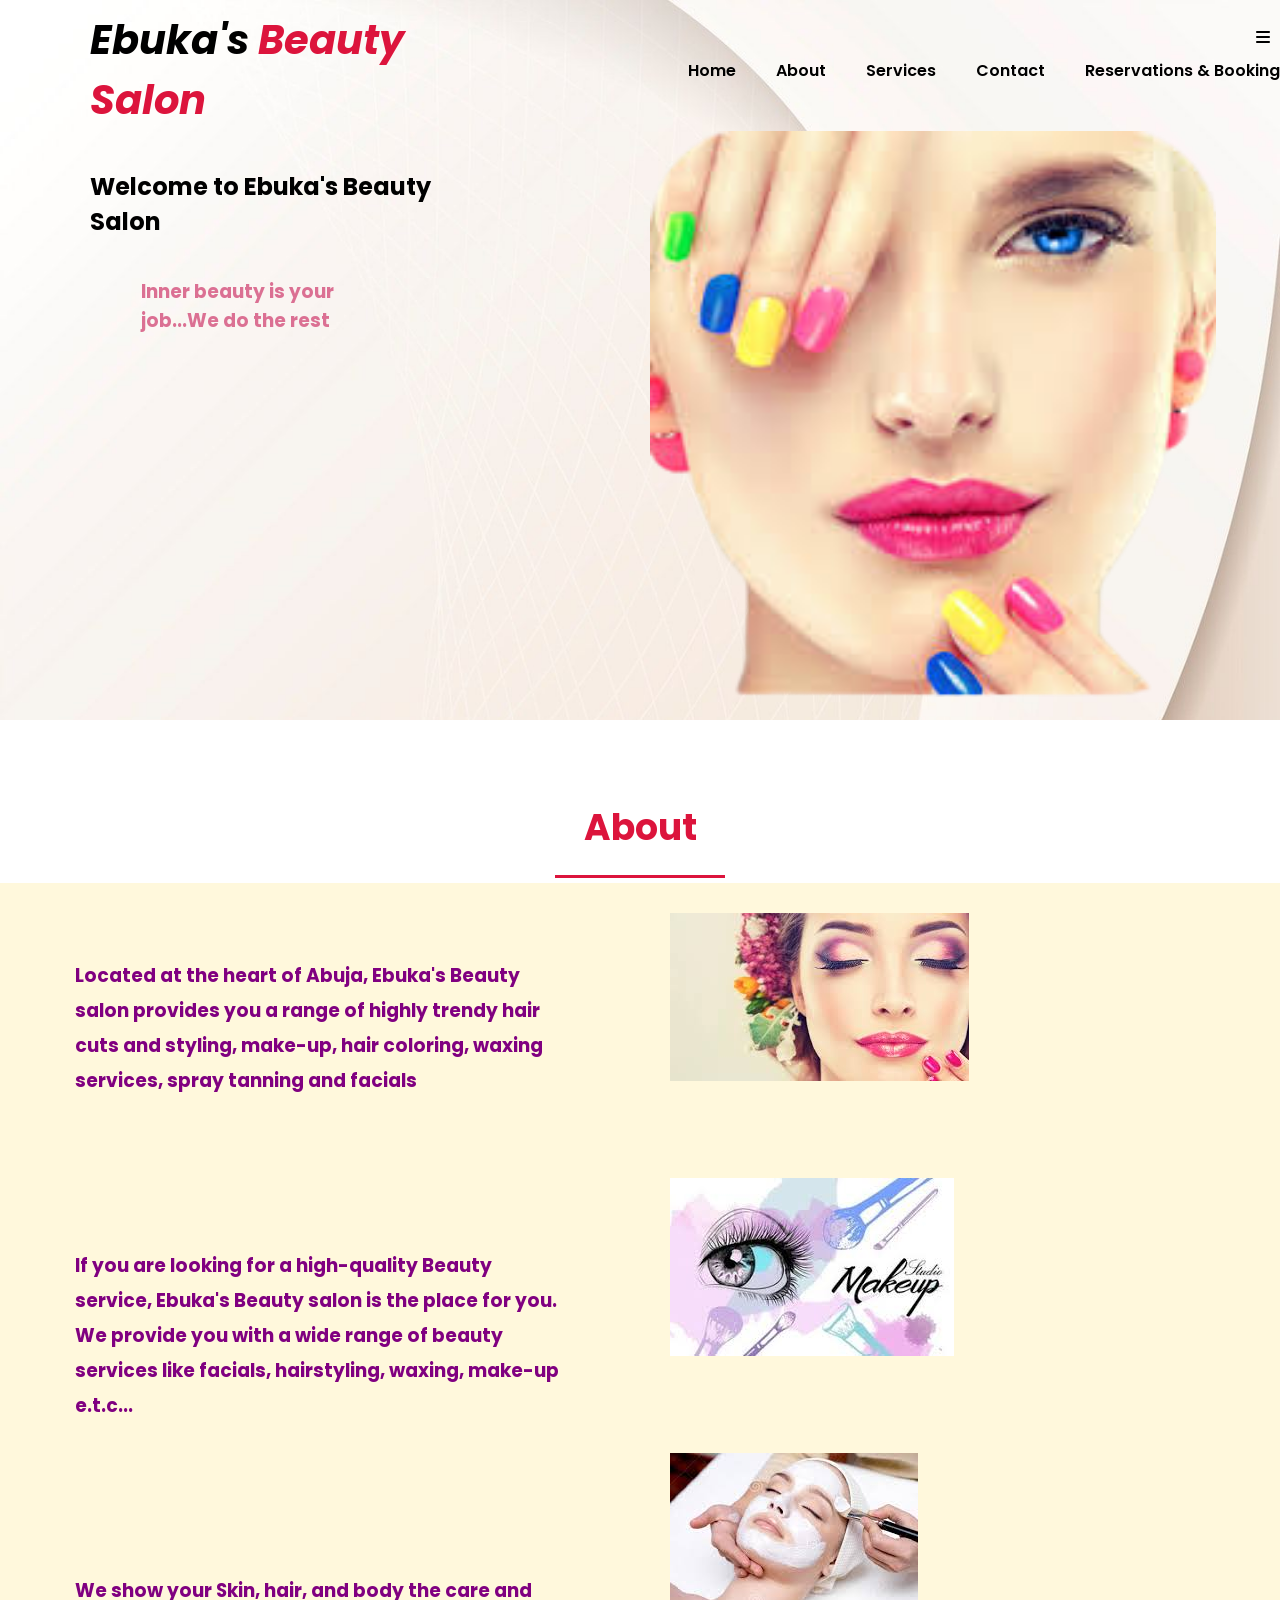
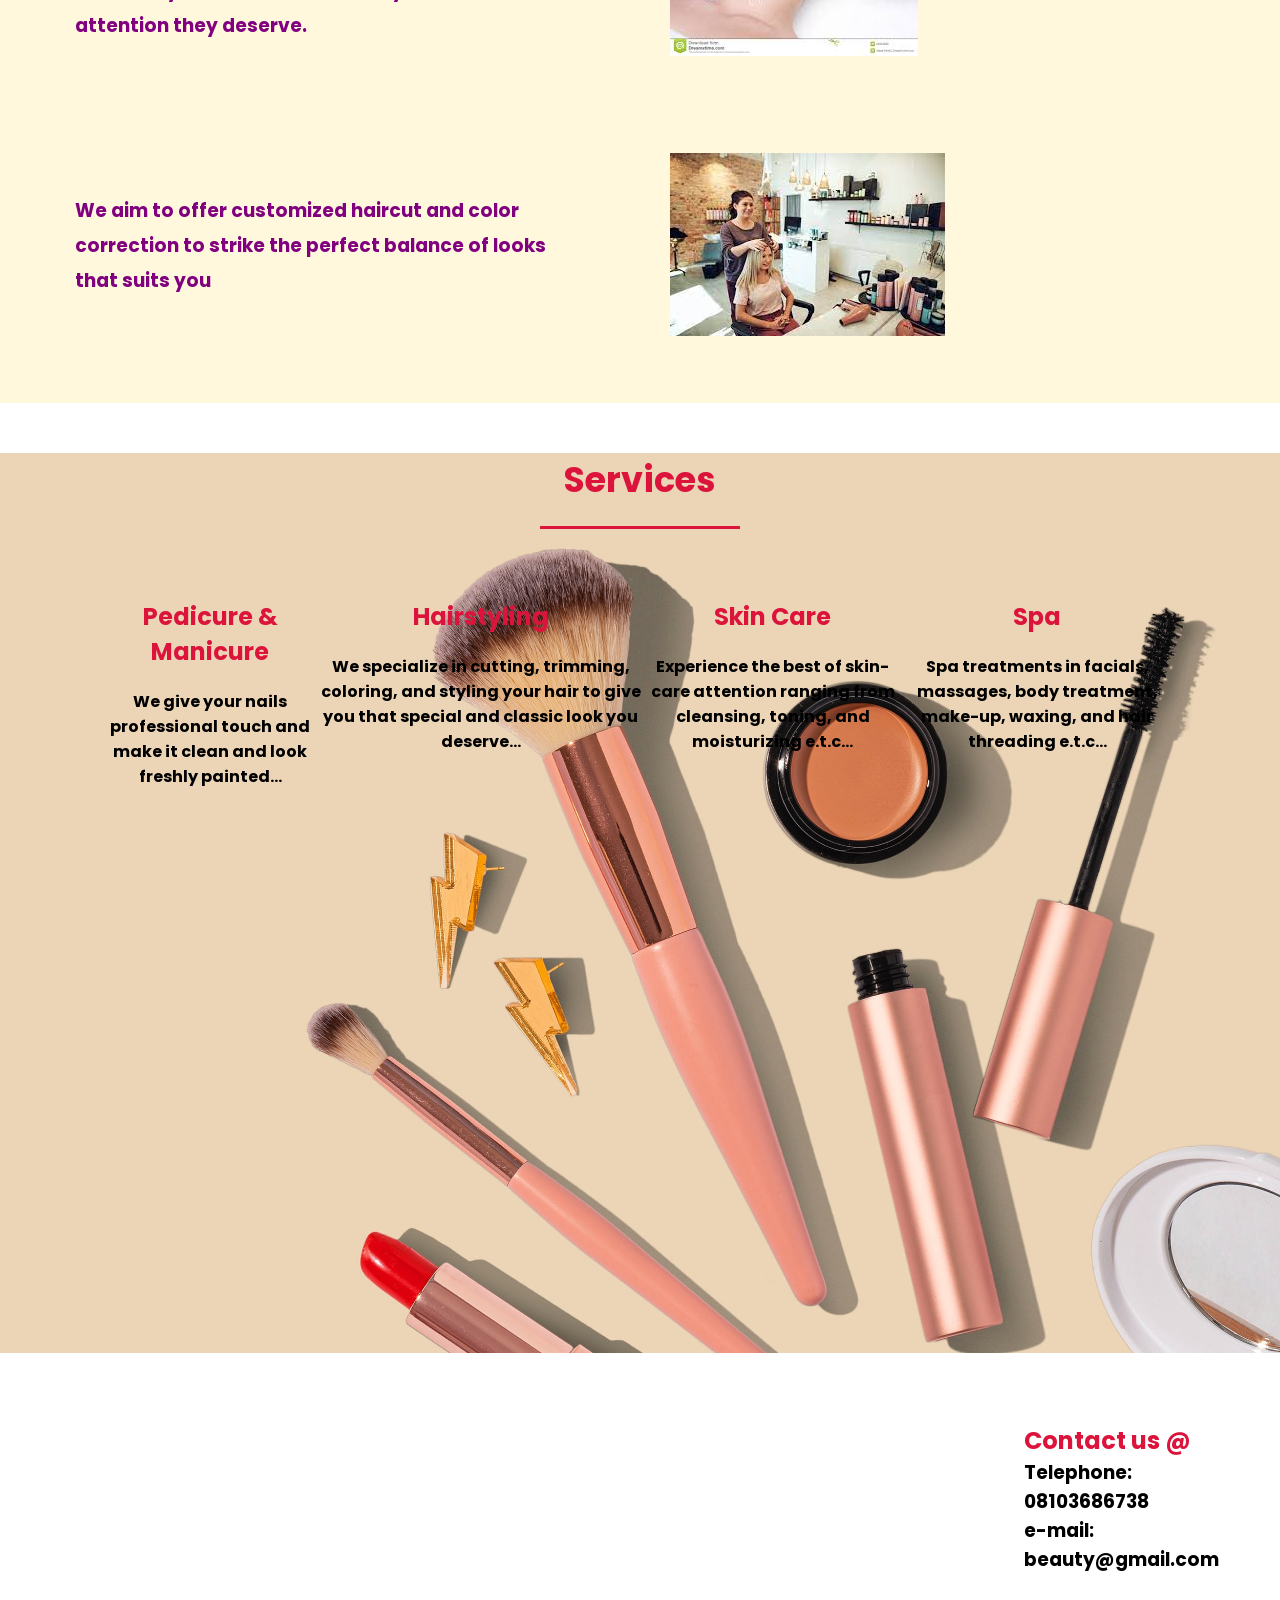
<file: index.html>
<!DOCTYPE html>
<html lang="en">
<head>
    <meta charset="UTF-8">
    <meta http-equiv="X-UA-Compatible" content="IE=edge">
    <meta name="viewport" content="width=device-width, initial-scale=1.0">
    <title>Ebuka's Beauty Salon - Beauty at it's peak</title>

    <!-- ALL LINKS HERE -->
    <link rel="stylesheet" href="Beauty Salon.css">

    <!-- FONT-AWESOME LINK --> 
    <link rel="stylesheet" href="https://cdnjs.cloudflare.com/ajax/libs/font-awesome/6.0.0/css/all.min.css" integrity="sha512-9usAa10IRO0HhonpyAIVpjrylPvoDwiPUiKdWk5t3PyolY1cOd4DSE0Ga+ri4AuTroPR5aQvXU9xC6qOPnzFeg==" crossorigin="anonymous" referrerpolicy="no-referrer" />

    <!-- SCRIPT-TAG -->
    <script src="2nd jquery-3.6.0.js"></script>

</head>

<body>
    <div class="container">
        <nav class="nav">
            <div class="logo">
                <h1>Ebuka's <span style="color:crimson ;">Beauty Salon</span></h1>    
            </div>

            <div class="nav-items">
                <ul class="nav-list">
                    <li><a href="#Home">Home</a></li>
                    <li><a href="#About">About</a></li>
                    <li><a href="#Services">Services</a></li>
                    <li><a href="#Contact">Contact</a></li>
                    <li><a href="Beauty Salon Booking.html">Reservations & Booking</a></li>
                </ul>
            </div>

            <div class="bars">
                <i class="fa fa-bars" aria-hidden="true"></i>
            </div>
        </nav>
        
        <!-- BEGINNING OF "UPPER" SECTION -->
        <section class="upper"> <a id="Home"></a>

            <div class="upper-content">
                <div class="upper-text">
                    <strong><h1>Welcome to Ebuka's Beauty Salon</h1></strong><br>
                    <h3 class="header-title">Inner beauty is your job...We do the rest</h3>
                </div>
                
                <div class="upper-image">
                    <img src="./IMAGES/images__5_-removebg-preview.png" height="" width="" alt="">
                </div>
            </div>

        </section>
        <!-- END OF "UPPER" SECTION-->

        <!-- BEGINNING OF "ABOUT" SECTION -->
        <a id="About"></a>
        <section class="about"> 
            <div class="about-header"> 
                <h1>About</h1>
            </div>

            <div class="about-content">
                <div class="about-text">
                    <blockquote>
                        <h3>Located at the heart of Abuja, Ebuka's Beauty salon provides you a range of highly trendy hair cuts and styling, make-up, hair coloring, waxing services, spray tanning and facials </h3>
                    </blockquote>

                    <blockquote>
                        <h3>If you are looking for a high-quality Beauty service, Ebuka's Beauty salon is the place for you. We provide you with a wide range of beauty services like facials, hairstyling, waxing, make-up e.t.c...</h3>
                    </blockquote>

                    <blockquote>
                        <h3>We show your Skin, hair, and body the care and attention they deserve.</h3>
                    </blockquote>

                    <blockquote>
                        <h3>We aim to offer customized haircut and color correction to strike the perfect balance of looks that suits you</h3>
                    </blockquote>

                </div>

                <div class="about-image">
                    <img src="./IMAGES/images (2).jpg" alt="">
                    <img src="./IMAGES/images (1).jpg" alt="">
                    <img src="./IMAGES/images (3).jpg" alt="">
                    <img src="./IMAGES/download (1).jpg" alt="">
                </div>
            </div>

        </section>
        <!-- END OF "ABOUT" SECTION -->
        
        <!-- BEGINNING OF "SERVICES" SECTION -->
        <a id="Services"></a>
        <section class="services"> 

            <div class="services-header">
                 <h1>Services</h1>
            </div>
            
            <div class="services-content">
                <div class="pedicure and manicure">
                    <strong>
                        <h2>Pedicure & Manicure</h2>
                        We give your nails professional touch and make it clean and look freshly painted...
                    </strong>    
                </div>
                    
                <div class="html">
                    <strong>
                        <h2>Hairstyling</h2>
                        We specialize in cutting, trimming, coloring, and styling your hair to give you that special and classic look you deserve...
                    </strong>    
                </div>

                <div class="css">
                    <strong>
                        <h2>Skin Care</h2>
                        Experience the best of skin-care attention ranging from cleansing, toning, and moisturizing e.t.c... 
                    </strong>
                </div>
    
                <div class="javascript">
                    <strong>
                        <h2>Spa</h2>
                        Spa treatments in facials, massages, body treatment, make-up, waxing, and hair threading e.t.c...
                    </strong>
                </div>
            </div>
        
        </section>
        <!-- END OF "SERVICES" SECTION-->

        <section class="contact">
            <div class="contact-header">
                <h1><a id="Contact">Contact us @</a></h1>    
            </div>

            <div class="contact-content">
                <div class="contact-text">
                    <h3>
                        Telephone: 08103686738 <br>
                        e-mail: beauty@gmail.com
                    </h3>             
                </div>
            </div>
        </section>
    </div>

    <script src="Beauty Salon.js"></script>

</body>
</html>
</file>
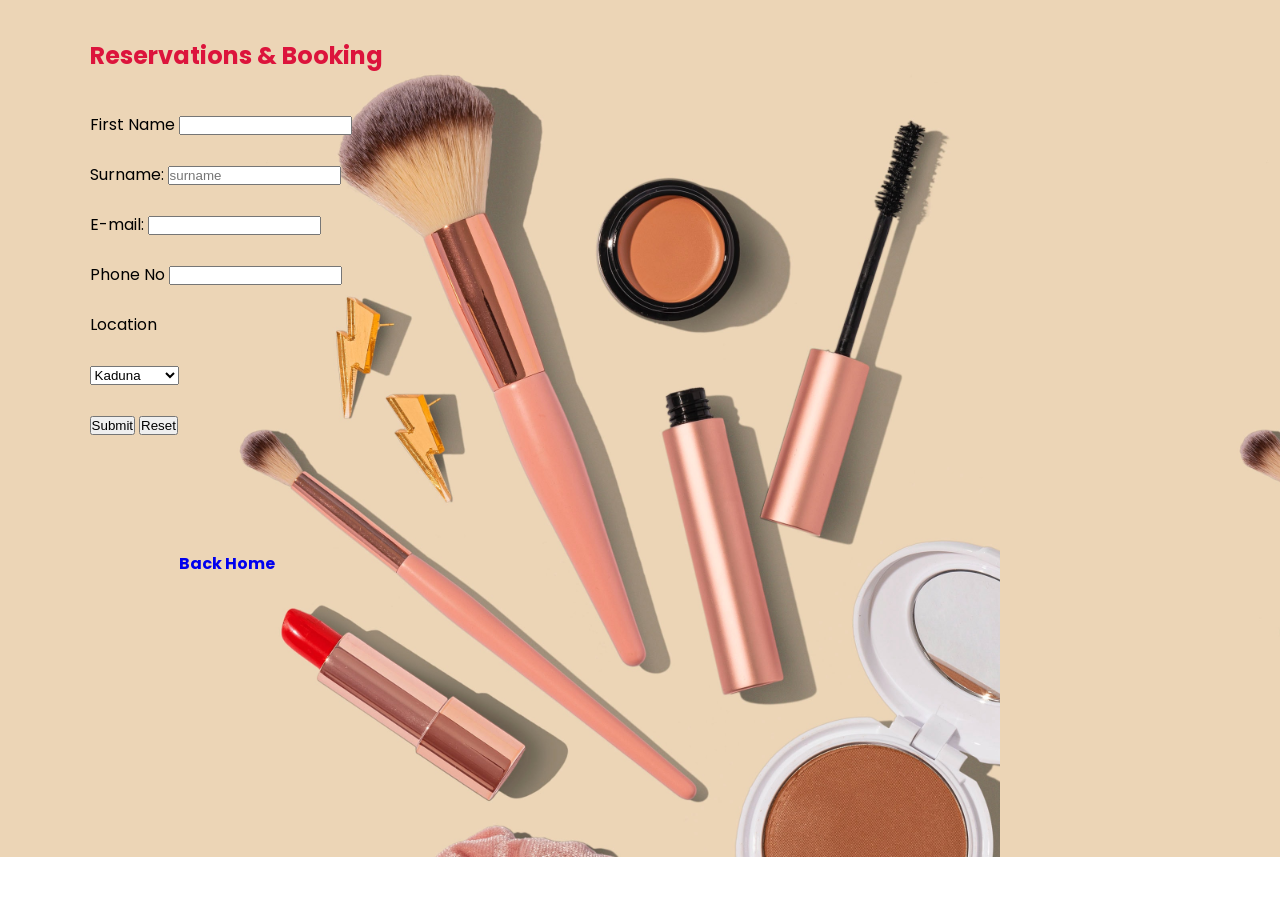
<file: Beauty Salon Booking.html>
<!DOCTYPE html>
<html lang="en">
<head>
    <meta charset="UTF-8">
    <meta http-equiv="X-UA-Compatible" content="IE=edge">
    <meta name="viewport" content="width=device-width, initial-scale=1.0">
    <title>Reservations and Booking</title>
    <link rel="stylesheet" href="Beauty Salon.css">
</head>
<body>
    <section>
        <div class="booking">

            <div class="booking-header">
                <h1>Reservations & Booking</h1>    
            </div>
            
            <div class="booking-content">
                <div class="booking-text">

                    <form class="form">
                        <label>First Name</label> <input><br><br>
                        <label>Surname:</label> <input type="text" placeholder="surname" name="" id=""><br><br>
                        <label>E-mail:</label> <input type="email" required><br><br>
                        <label>Phone No</label> <input><br><br>
                        <label>Location</label><br><br>
                        
                        <select name="Location" id="">
                            <option value="10">Kaduna</option>
                            <option value="10">Benue</option>
                            <option value="10">Kano</option>
                            <option value="10">Anambra</option>
                            <option value="10">Niger</option>
                            <option value="10">Benue</option>
                            <option value="10">Akwa-Ibom</option>
                            <option value="10">Imo</option>
                            <option value="10">Enugu</option>
                            <option value="10">FCT</option>
                        </select><br><br>
                        <input class="" type="submit">
                        <input id="HELLO" type="reset">
        
                    </form><br>

                </div>
            </div>

            <div class="back-home">
                <h4><a class="booking" href="Beauty Salon.html">Back Home</a></h4><br>
            </div>   

    </section>

</body>
</file>
<file: Beauty Salon.css>
@import url('https://fonts.googleapis.com/css2?family=Poppins:wght@200&display=swap');

*,*::before,*::after {
    margin: 0;
    padding: 0;
    box-sizing: border-box;
    text-decoration: none;
}

body{
    font-family: 'Poppins', sans-serif;
}

nav{
    display: flex;
    padding-top: 2.5rem;
    padding-left: 7vw;
    align-items: center;
    background: transparent;
    height: 100px;
    position: fixed;
    top: 0;
    left: 0;
    z-index: 999;
    width: 100%;
}

.logo h1{
    font-size: 40px;
    font-style: italic;
}

.bars{
    display: block;
    position: absolute;
    right: 10px;
    top: 25px;
}

.nav-items{
    flex: 1 0 auto;
}

.nav-items ul {
    display: flex;
    justify-content: center;
    padding-top: 0.5rem;
    padding-left: 10vw;
    padding-bottom: 0.5rem;    
}

.nav-items ul li{
    list-style: none;
    padding-left: 40px;
    color: #000;
    font-weight: 600
}

.nav-items ul li a{
    color: #000;
}

.bg-navbar {
    width: 100%;
    background: burlywood;
    padding-top: 0.5rem;
    padding-bottom: 0.5rem;
    color: #fff;
    font-weight: 600;
}


/* BEGINNING OF UPPER SECTION */
.upper{
    min-height: 80vh;
    background: url(./IMAGES/98d4921ef70506f59b9b9dec15cbec78.jpg);
    background-repeat: no-repeat;
    background-size: cover;
    display: flex;
    flex-direction: column;
    align-items: flex-start;
    justify-content: center;
    padding-left: 7vw;
}

.upper-content{
    display: flex;
    padding-top: 50px;
}

.upper-text{
    padding-top: 30vh;
    color: none;
    padding-right: 70px;
    padding-top: 8vw;
}

.upper-text h3{
    padding-top: 30vh;
    color: palevioletred;
    padding-right: 70px;
    padding-top: 1vw;
    margin-left: 4vw;
}

.upper-image img{
    padding-right: 5vw;
    padding-left: 9vw;
    padding-top: 5vw;
    margin-top: 150px 0 0 0;
    padding-top: 80px 0 0 0;
    min-height: 70vh;
}

@media screen and (max-width: 960px) {
    .upper-content{
        display: block;
        padding-left: auto;
    }

    .upper-image img{
        justify-self: center;
        margin-left: -120px;
        max-width: 100%;
        max-height: 20vh;
    }
}

@media screen and (max-width: 480px){
    .upper-image img{
        max-width: 400px;
    }
}
/* END OF UPPER SECTION */


/* BEGINNING OF ABOUT SECTION */
.about{
    min-height: 100vh;
    padding-top: 80px;   
}

.about-content{
    display: grid;
    grid-template-columns: 1fr 1fr;
    background-color: cornsilk;   
}

.about-header h1{
    text-align: center;
    font-size: 36px;
    color: crimson;
}

.about-text blockquote{
    line-height: 35px;
    color: purple;
    padding: 75px;
}

.about-image img{
    justify-self: right;
    max-height: 80vh;
    padding: 30px;
    padding-bottom: 60px;
    margin-right: 40px;
    background-color: none;
}

.about h1::after{
    content: '';
    background: crimson;
    display: block;
    height: 3px;
    width: 170px;
    margin: 20px auto 5px;
}

@media screen and (max-width: 1260px){
    .about-content{
        grid-template-columns: 1fr;
    }

    .about-text blockquote {
        line-height: 29px;
        padding-bottom: 0;
        max-height: 600px;
    }
}

@media screen and (max-width: 960px){
    .about{
        margin-bottom: 0;
        padding-bottom: 0;
    }
    .about-image img{
        max-width: 100%;
        max-height: 500px; 
    }  
}
/* END OF ABOUT SECTION */


/* BEGINNING OF "SERVICES" SECTION */
.services{
    margin-top: 50px;
    min-height: 100vh;  
    background-image: url(./IMAGES/amy-shamblen-xwM61TPMlYk-unsplash.jpg);
    background-size: cover;  
}

.services-content{
    display: flex;
    padding: 50px;
    padding-right: 60px;
    padding-top: 20px;
    text-align: center;
    background: none;
    margin: 50px;
    color: black;
}

.services-content blockquote{
    padding: 35px;
    padding-right: 30px;
    margin: 14px;
    margin-bottom: -5000px;
    background: #fff;
    line-height: 40px;
    color: #787878;
    border: 0.5px solid #787878;
}

.services-content h2{
    text-align: center;
    padding-bottom: 20px;
    color: crimson;
}

.services-content blockquote:hover {
    background: rgba(0, 0, 0, 0.055);
    color: #000;
    transition: transform 0.6s fade ease-out 0.3s;
}

.services-header h1{
    text-align: center;
    color: crimson;
    font-size: 35px;
}

.services h1::after{
    content: '';
    background: crimson;
    display: block;
    height: 3px;
    width: 200px;
    margin: 20px auto 5px;
} 

.services h1{
    margin-top: 10px;
    text-align: center;
}

@media screen and (max-width: 800px){
    .services{
        margin-top: 0;
    }
    .services-content{
        display: block;
        margin: auto;
        padding: auto;
    }

    .services-content blockquote{
        margin-top: 0;
        margin-bottom: 0;
    }

    .services h2::after{
        display: none;
    }
}
/* END OF "SERVICES" SECTION */


/* BEGINNING OF CONTACT SECTION */
.contact h1{
    color: crimson;
    padding-left: 80vw;
    padding-top: 70px;
}

.contact-header h1{
    display: grid;
}

.contact-text{
    display: grid;
}

.contact-content{
    display: grid;
    grid-template-columns: 1fr 1fr;
    padding-left: 80vw;
    padding-bottom: 70px;
}
/* END OF CONTACT SECTION */


/* BEGINNING OF BOOKING SECTION */
.booking {
    background: url(./IMAGES/amy-shamblen-xwM61TPMlYk-unsplash.jpg);
    background-size: 1000px;
    padding-top: 3vw;
    padding-left: 7vw;
    padding-bottom: 20vw;
}

.booking-header {
    color: crimson;
}

.booking-content{
    padding-right: 7vw;
}

.back-home h4{
    padding-top: 7vw;
    padding-right: 30vw;
}

.form{
    padding-top: 3vw;
}
</file>
